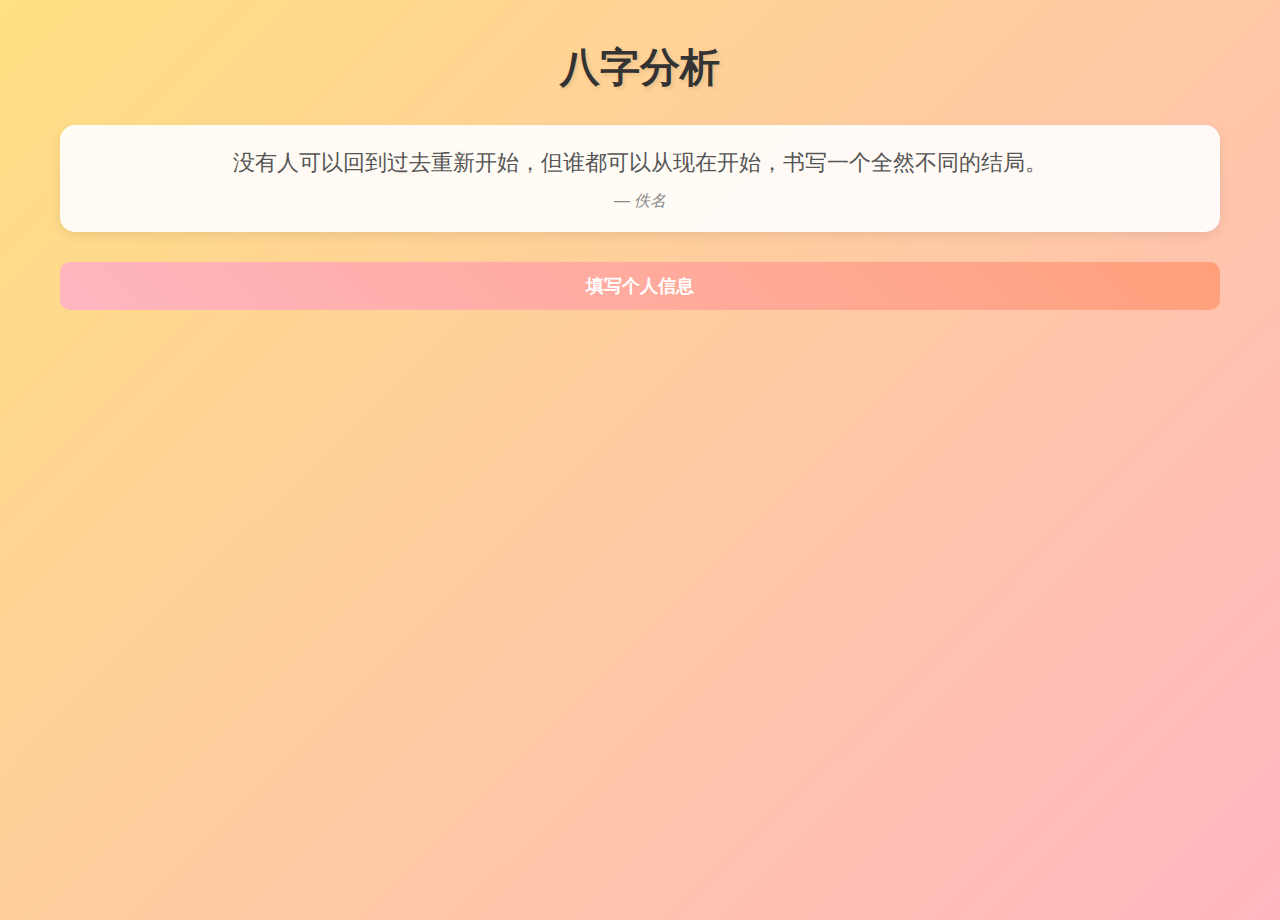
<file: zhubao/index.html>
<!DOCTYPE html>
<html lang="zh">
<head>
    <meta charset="UTF-8">
    <meta name="viewport" content="width=device-width, initial-scale=1.0">
    <title>八字分析</title>
    <link rel="stylesheet" href="styles.css">
</head>
<body>
    <div class="container">
        <h1>八字分析</h1>
        
        <!-- 每日励志话语 -->
        <div class="daily-quote">
            <p class="quote-text" id="quoteText">生活中不是缺少美，而是缺少发现美的眼睛。</p>
            <p class="quote-author" id="quoteAuthor">— 罗丹</p>
        </div>

        <button class="open-popup-btn" onclick="openPopup()">填写个人信息</button>

        <!-- 弹出层 -->
        <div class="popup-overlay" id="popupOverlay">
            <div class="popup-card">
                <span class="close-popup" onclick="closePopup()">&times;</span>
                <h2>个人信息</h2>
                <form id="baziForm">
                    <div class="form-group">
                        <label for="name">姓名：</label>
                        <input type="text" id="name" placeholder="请输入姓名" required>
                    </div>
                    
                    <div class="form-group">
                        <label for="sex">性别：</label>
                        <select id="sex">
                            <option value="0">男</option>
                            <option value="1">女</option>
                        </select>
                    </div>
                    
                    <div class="form-group">
                        <label for="type">出生类型：</label>
                        <select id="type">
                            <option value="0">农历</option>
                            <option value="1">公历</option>
                        </select>
                    </div>
                    
                    <div class="form-group">
                        <label for="year">出生年份：</label>
                        <input type="number" id="year" placeholder="请输入出生年份" required>
                    </div>
                    
                    <div class="form-group">
                        <label for="month">出生月份：</label>
                        <input type="number" id="month" placeholder="请输入出生月份" required>
                    </div>
                    
                    <div class="form-group">
                        <label for="day">出生日：</label>
                        <input type="number" id="day" placeholder="请输入出生日期" required>
                    </div>
                    
                    <div class="form-group">
                        <label for="hours">出生小时：</label>
                        <input type="number" id="hours" placeholder="请输入出生小时" required>
                    </div>
                    
                    <div class="form-group">
                        <label for="minute">出生分钟：</label>
                        <input type="number" id="minute" placeholder="请输入出生分钟" required>
                    </div>
                    
                    <button type="submit">开始分析</button>
                </form>
            </div>
        </div>

        
    <script src="script.js"></script>
</body>
</html>
</file>
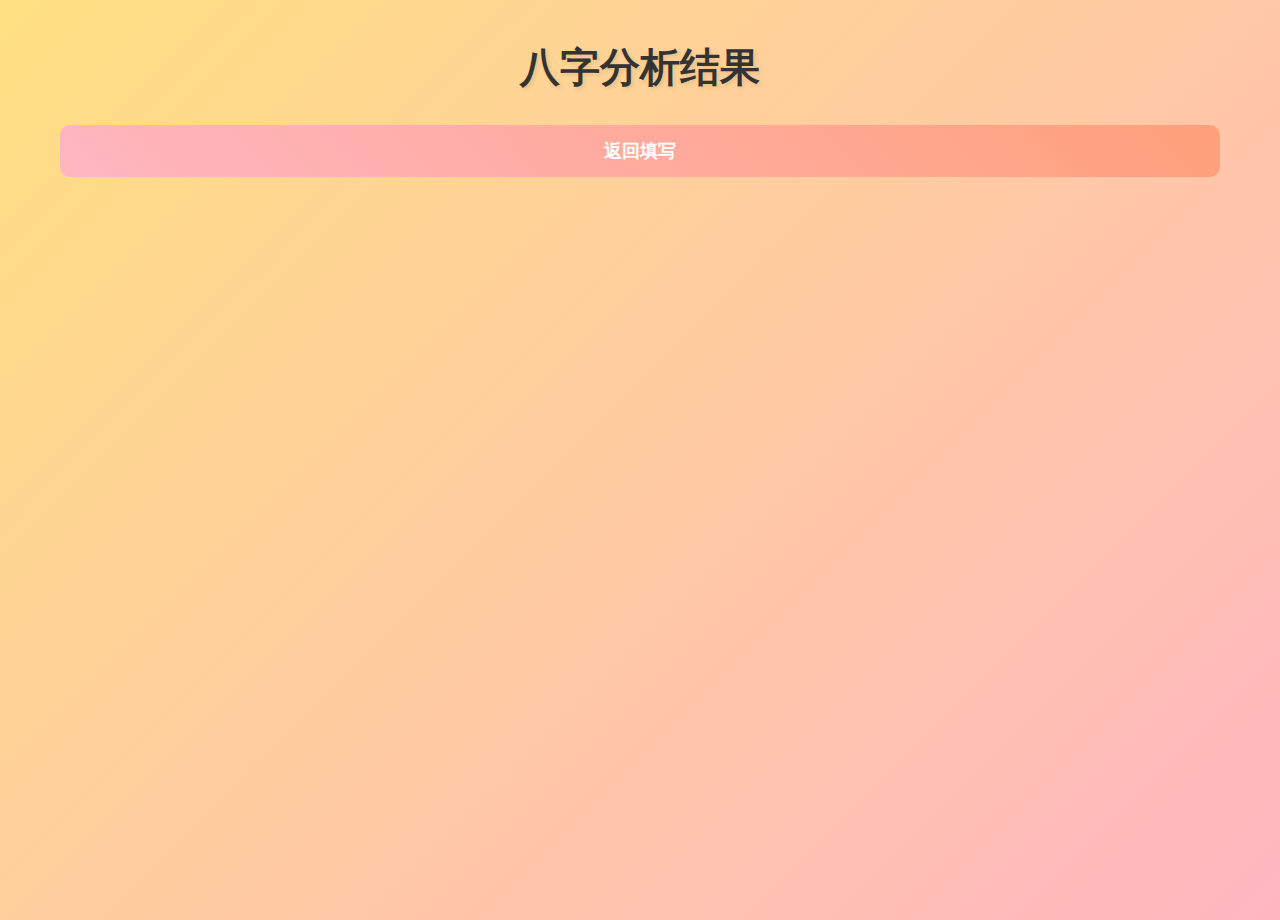
<file: zhubao/result.html>
<!DOCTYPE html>
<html lang="zh">
<head>
    <meta charset="UTF-8">
    <meta name="viewport" content="width=device-width, initial-scale=1.0">
    <title>分析结果</title>
    <link rel="stylesheet" href="styles.css">
</head>
<body>
    <div class="container">
        <h1>八字分析结果</h1>
        
        <div id="loading" class="loading active">
            <div class="loading-spinner"></div>
            <p>正在分析中...</p>
        </div>

        <div id="results" class="results">
            <!-- 结果将通过JavaScript动态插入 -->
        </div>

        <button id="backButton" class="back-button" onclick="window.location.href='index.html'">返回填写</button>
    </div>

    <script src="result.js"></script>
</body>
</html>
</file>
<file: zhubao/styles.css>
/* styles.css */

* {
    margin: 0;
    padding: 0;
    box-sizing: border-box;
}

/* 基础样式 */
body {
    font-family: "Microsoft YaHei", "微软雅黑", sans-serif;
    margin: 0;
    padding: 0;
    min-height: 100vh;
    background: linear-gradient(135deg, #FFE082 0%, #FFB6C1 100%);
}

.container {
    max-width: 1200px;
    margin: 20px auto;
    padding: 20px;
}

/* 标题样式 */
h1 {
    text-align: center;
    color: #333;
    font-size: 2.5em;
    margin-bottom: 30px;
    text-shadow: 2px 2px 4px rgba(0, 0, 0, 0.1);
}

/* 弹出层样式 */
.popup-overlay {
    position: fixed;
    top: 0;
    left: 0;
    width: 100%;
    height: 100%;
    background: rgba(0, 0, 0, 0.5);
    display: none;
    justify-content: center;
    align-items: center;
    z-index: 1000;
}

.popup-card {
    background: white;
    padding: 30px;
    border-radius: 20px;
    width: 90%;
    max-width: 500px;
    max-height: 90vh;
    overflow-y: auto;
    position: relative;
    box-shadow: 0 10px 25px rgba(0, 0, 0, 0.2);
}

.close-popup {
    position: absolute;
    right: 20px;
    top: 15px;
    font-size: 24px;
    cursor: pointer;
    color: #666;
}

/* 表单样式 */
.form-container {
    background: rgba(255, 255, 255, 0.95);
    padding: 30px;
    border-radius: 20px;
    box-shadow: 0 8px 16px rgba(0, 0, 0, 0.1);
    margin-bottom: 30px;
}

.form-group {
    margin-bottom: 20px;
}

label {
    display: block;
    margin-bottom: 8px;
    color: #555;
    font-weight: 500;
}

input, select {
    width: 100%;
    padding: 12px;
    border: 2px solid #ddd;
    border-radius: 10px;
    font-size: 16px;
    background: #fff;
    transition: all 0.3s ease;
}

input:focus, select:focus {
    outline: none;
    border-color: #FFB6C1;
    box-shadow: 0 0 8px rgba(255, 182, 193, 0.4);
}

button {
    width: 100%;
    padding: 14px;
    background: linear-gradient(45deg, #FFB6C1, #FFA07A);
    color: white;
    border: none;
    border-radius: 10px;
    font-size: 18px;
    cursor: pointer;
    transition: all 0.3s ease;
    font-weight: bold;
}

button:hover {
    transform: translateY(-2px);
    box-shadow: 0 5px 15px rgba(255, 182, 193, 0.4);
}

/* 结果显示区域 */
.results {
    display: none;
    grid-gap: 20px;
    margin-top: 30px;
}

.results.active {
    display: grid;
    grid-template-columns: repeat(auto-fit, minmax(300px, 1fr));
}

/* 结果页面卡片样式 */
.result-section {
    background: rgba(255, 255, 255, 0.95);
    border-radius: 15px;
    padding: 25px;
    margin-bottom: 25px;
    box-shadow: 0 4px 15px rgba(0, 0, 0, 0.08);
    transition: all 0.3s ease;
}

.result-section:hover {
    transform: translateY(-2px);
    box-shadow: 0 6px 20px rgba(0, 0, 0, 0.12);
}

.result-section h3 {
    color: #333;
    font-size: 1.4em;
    margin-bottom: 20px;
    padding-bottom: 10px;
    border-bottom: 2px solid rgba(255, 182, 193, 0.3);
}

/* 基本信息样式 */
.result-section p {
    font-size: 1.1em;
    color: #444;
    margin: 12px 0;
    line-height: 1.6;
    display: flex;
    align-items: center;
}

.result-section p:before {
    content: '•';
    color: #FFB6C1;
    margin-right: 10px;
    font-size: 1.2em;
}

/* 五行喜忌样式 */
.wuxing-info {
    display: grid;
    grid-template-columns: repeat(2, 1fr);
    gap: 20px;
    margin-top: 15px;
}

.wuxing-item {
    background: rgba(255, 255, 255, 0.8);
    padding: 15px;
    border-radius: 10px;
    border-left: 4px solid #FFB6C1;
}

.wuxing-item-title {
    font-weight: 600;
    color: #333;
    margin-bottom: 8px;
    font-size: 1.1em;
}

.wuxing-item-content {
    color: #666;
    line-height: 1.5;
}

/* 每日励志话语 */
.daily-quote {
    text-align: center;
    margin: 30px 0;
    padding: 20px;
    background: rgba(255, 255, 255, 0.9);
    border-radius: 15px;
    box-shadow: 0 4px 12px rgba(0, 0, 0, 0.08);
}

.quote-text {
    font-size: 1.4em;
    color: #555;
    line-height: 1.6;
    margin-bottom: 10px;
}

.quote-author {
    color: #888;
    font-style: italic;
}

/* 响应式设计 */
@media screen and (max-width: 768px) {
    .container {
        padding: 15px;
        margin: 10px;
    }

    h1 {
        font-size: 2em;
    }

    .popup-card {
        width: 95%;
        padding: 20px;
    }

    .form-group {
        margin-bottom: 15px;
    }

    input, select {
        padding: 10px;
        font-size: 14px;
    }

    .results.active {
        grid-template-columns: 1fr;
    }
}

@media screen and (max-width: 480px) {
    h1 {
        font-size: 1.8em;
    }

    .quote-text {
        font-size: 1.2em;
    }

    .result-section {
        padding: 20px;
    }
}

/* 错误提示样式 */
.error {
    color: #FF6B6B;
    padding: 15px;
    background: rgba(255, 107, 107, 0.1);
    border-radius: 10px;
    margin: 10px 0;
    font-size: 14px;
}

/* 加载动画 */
.loading {
    display: none;
    text-align: center;
    padding: 20px;
}

.loading.active {
    display: block;
}

.loading::after {
    content: "分析中...";
    display: inline-block;
    animation: dots 1.5s infinite;
}

@keyframes dots {
    0%, 20% { content: "分析中."; }
    40% { content: "分析中.."; }
    60%, 100% { content: "分析中..."; }
}

/* 幸运色样式 */
.lucky-color {
    text-align: center;
}

.color-display {
    width: 100px;
    height: 100px;
    margin: 0 auto;
    border-radius: 50%;
    box-shadow: 0 4px 12px rgba(0, 0, 0, 0.15);
    display: flex;
    align-items: center;
    justify-content: center;
}

.color-code {
    background: rgba(255, 255, 255, 0.9);
    padding: 5px 10px;
    border-radius: 15px;
    font-size: 0.9em;
}

/* 幸运数字样式 */
.lucky-numbers {
    text-align: center;
}

.numbers {
    font-size: 1.5em;
    color: #FF6B6B;
    font-weight: bold;
}

/* 活动推荐样式 */
.activities-list {
    list-style: none;
    padding: 0;
}

.activities-list li {
    padding: 12px;
    margin: 8px 0;
    background: rgba(255, 228, 225, 0.5);
    border-radius: 10px;
    transition: all 0.3s ease;
}

.activities-list li:hover {
    background: rgba(255, 182, 193, 0.3);
    transform: translateX(5px);
}

/* 水晶推荐样式 */
.crystal-recommendations ul {
    list-style: none;
    padding: 0;
}

.crystal-recommendations li {
    padding: 12px;
    margin: 8px 0;
    background: rgba(255, 218, 185, 0.3);
    border-radius: 10px;
    transition: all 0.3s ease;
}

.crystal-recommendations li:hover {
    background: rgba(255, 218, 185, 0.5);
    transform: translateX(5px);
}

/* 今日干支样式 */
.today-ganzhi {
    padding: 15px;
    background-color: #f8f9fa;
    border-radius: 8px;
    margin: 10px 0;
    display: flex;
    justify-content: space-around;
}

.today-ganzhi p {
    margin: 0;
    font-size: 1.1em;
    color: #333;
}

.today-ganzhi .tiangan,
.today-ganzhi .dizhi {
    font-weight: bold;
    margin-left: 8px;
    color: #1a73e8;
}

/* 响应式设计补充 */
@media (max-width: 600px) {
    .container {
        padding: 10px;
    }
    
    .result-section {
        padding: 10px;
    }
    
    .element-crystals {
        margin: 10px 0;
    }
    
    .lucky-numbers {
        padding: 10px;
    }
    
    .lucky-numbers .numbers {
        font-size: 1.2em;
    }
    
    .color-display {
        height: 40px;
    }
    
    .color-code {
        font-size: 0.8em;
    }
    
    .today-ganzhi {
        flex-direction: column;
        align-items: center;
        gap: 10px;
    }
    
    .today-ganzhi p {
        font-size: 1em;
    }
}

/* 五行缺失分析样式 */
.wuxing-deficiency {
    border-left: 4px solid #ff9800;
    margin-top: 20px;
}

.wuxing-deficiency h3 {
    color: #ff5722;
}

.element-crystals {
    margin: 15px 0;
    padding: 10px;
    background-color: #fff;
    border-radius: 4px;
    box-shadow: 0 1px 3px rgba(0,0,0,0.1);
}

.element-crystals h5 {
    margin: 0 0 10px 0;
    color: #2196F3;
    font-size: 1.1em;
}

.element-crystals ul {
    margin: 0;
    padding-left: 20px;
}

.element-crystals li {
    margin: 5px 0;
    line-height: 1.4;
}

.element-crystals strong {
    color: #4CAF50;
}

/* 优化现有样式 */
.crystal-recommendations {
    margin-top: 10px;
}

.crystal-recommendations ul {
    margin: 0;
    padding-left: 20px;
}

.crystal-recommendations li {
    margin: 8px 0;
    padding: 8px 12px;
    background-color: #f8f8f8;
    border-radius: 4px;
    border-left: 3px solid #4CAF50;
}

.crystal-recommendations strong {
    color: #2196F3;
    margin-right: 5px;
}

/* 幸运数字样式 */
.lucky-numbers {
    text-align: center;
    padding: 15px;
    background-color: #f8f9fa;
    border-radius: 8px;
    margin: 10px 0;
}

.lucky-numbers p {
    margin: 0;
    font-size: 1.1em;
    color: #333;
}

.lucky-numbers .numbers {
    color: #e91e63;
    font-size: 1.4em;
    font-weight: bold;
    margin: 0 5px;
}

/* 幸运颜色样式 */
.lucky-color {
    padding: 15px;
    background-color: #f8f9fa;
    border-radius: 8px;
    margin: 10px 0;
}

.color-display {
    width: 100%;
    height: 60px;
    border-radius: 4px;
    margin: 10px 0;
    display: flex;
    align-items: center;
    justify-content: center;
    position: relative;
    box-shadow: 0 2px 4px rgba(0,0,0,0.1);
}

.color-code {
    background-color: rgba(255,255,255,0.9);
    padding: 4px 8px;
    border-radius: 4px;
    font-family: monospace;
    font-size: 0.9em;
    color: #333;
}

.color-strategy {
    margin: 10px 0 0 0;
    line-height: 1.6;
    color: #555;
    text-align: justify;
}

/* 打开弹窗的按钮样式 */
.open-popup-btn {
    display: inline-block;
    padding: 12px 25px;
    background: linear-gradient(45deg, #FFB6C1, #FFA07A);
    color: white;
    border: none;
    border-radius: 10px;
    cursor: pointer;
    transition: transform 0.2s ease, box-shadow 0.2s ease;
}

.open-popup-btn:hover {
    transform: translateY(-2px);
    box-shadow: 0 5px 15px rgba(255, 182, 193, 0.4);
}

/* 五行分析样式 */
.wuxing-analysis {
    background: white;
    border-radius: 15px;
    padding: 20px;
    margin: 20px 0;
    box-shadow: 0 4px 15px rgba(0, 0, 0, 0.1);
}

.wuxing-title {
    text-align: center;
    color: #333;
    margin-bottom: 20px;
    font-size: 1.5em;
}

.wuxing-chart {
    position: relative;
    width: 300px;
    height: 300px;
    margin: 0 auto;
}

.element-circle {
    position: absolute;
    width: 80px;
    height: 80px;
    border-radius: 50%;
    display: flex;
    align-items: center;
    justify-content: center;
    color: white;
    font-weight: bold;
    transition: all 0.3s ease;
    cursor: pointer;
}

.element-circle:hover {
    transform: scale(1.1);
    box-shadow: 0 0 15px rgba(0, 0, 0, 0.2);
}

/* 五行元素位置 */
.element-wood {
    top: 0;
    left: 50%;
    transform: translateX(-50%);
    background: linear-gradient(135deg, #4CAF50, #81C784);
}

.element-fire {
    top: 25%;
    right: 0;
    background: linear-gradient(135deg, #F44336, #E57373);
}

.element-earth {
    bottom: 25%;
    right: 0;
    background: linear-gradient(135deg, #FFC107, #FFD54F);
}

.element-metal {
    bottom: 25%;
    left: 0;
    background: linear-gradient(135deg, #9E9E9E, #E0E0E0);
}

.element-water {
    top: 25%;
    left: 0;
    background: linear-gradient(135deg, #2196F3, #64B5F6);
}

.element-value {
    position: absolute;
    font-size: 14px;
    font-weight: normal;
    margin-top: 45px;
    color: #333;
}

.element-line {
    position: absolute;
    background: rgba(0, 0, 0, 0.1);
    height: 2px;
    transform-origin: 0 50%;
}

/* 五行关系线 */
.relationship-line {
    position: absolute;
    width: 100%;
    height: 100%;
    top: 0;
    left: 0;
    pointer-events: none;
}
</file>
